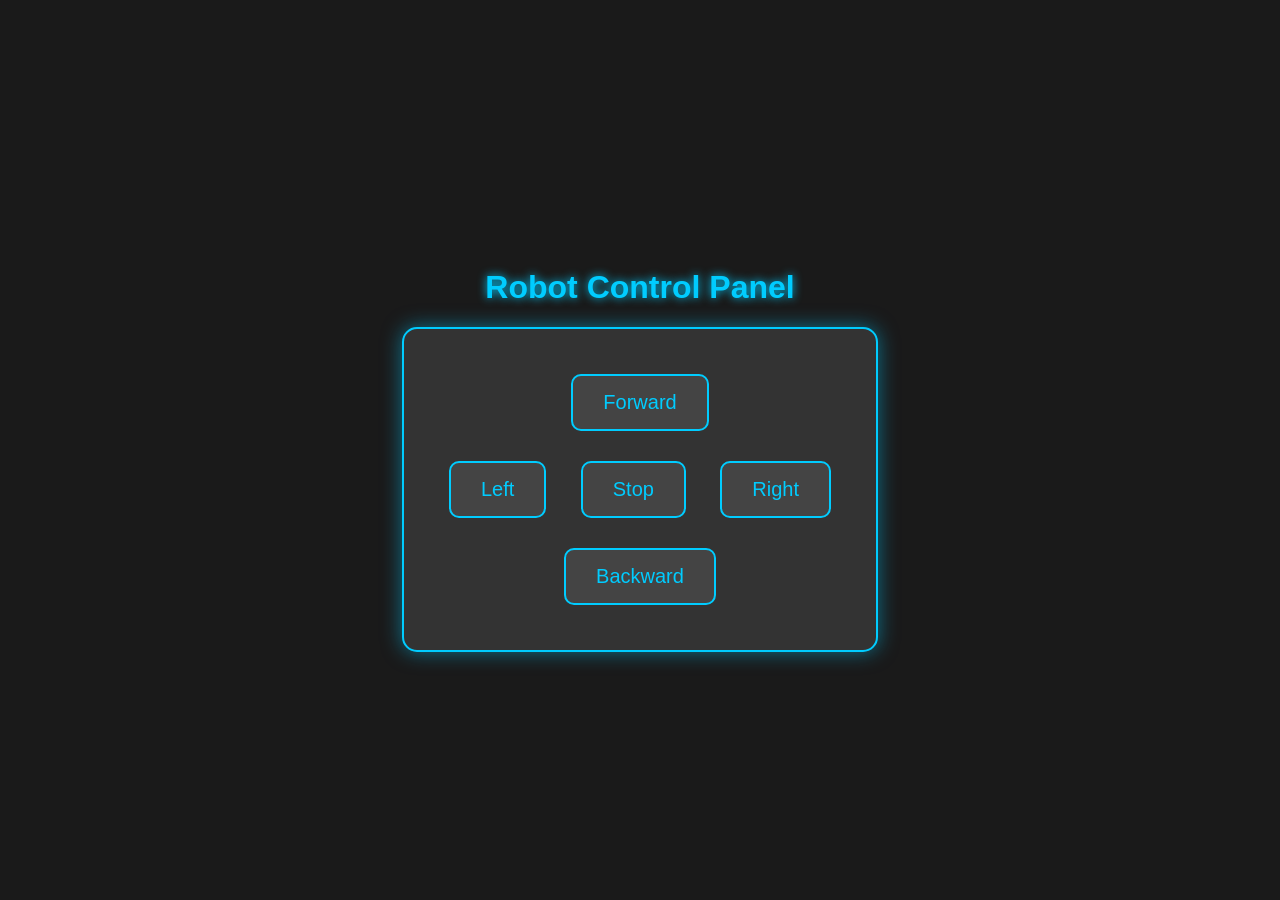
<file: index.html>
<!DOCTYPE html>
<html lang="en">
<head>
    <meta charset="UTF-8">
    <meta name="viewport" content="width=device-width, initial-scale=1.0">
    <title>Robot Control Panel</title>
    <!-- link to external CSS file -->
    <link rel="stylesheet" href="style.css">
    <style>
        /* CSS for pop-up content */
        .modal .modal-content {
            background-color: #333;
            margin: 15% auto;
            padding: 10px; 
            width: 30%; 
            max-width: 250px; 
            color: #00ccff;
            border-radius: 10px;
            box-shadow: 0 0 20px rgba(0, 204, 255, 0.5);
            text-align: center;
            border: 2px solid #00ccff;
        }
    </style>
</head>
<body>
    <!-- main heading of the control panel -->
    <h1>Robot Control Panel</h1>

    <!-- control panel form for sending commands -->
    <div class="control-panel">
        <form method="post" action="control.php" id="controlForm">
            <button type="submit" name="direction" value="forward">Forward</button><br>
            <button type="submit" name="direction" value="left">Left</button>
            <button type="submit" name="direction" value="stop">Stop</button>
            <button type="submit" name="direction" value="right">Right</button><br>
            <button type="submit" name="direction" value="backward">Backward</button>
        </form>
    </div>

    <!-- pop-up Window -->
    <div id="successModal" class="modal">
        <div class="modal-content">
            <span class="close">&times;</span>
            <p id="modalMessage"></p>
        </div>
    </div>

    <script>
        // run script when the DOM is fully loaded
        document.addEventListener('DOMContentLoaded', function() {
            // get URL parameters
            const urlParams = new URLSearchParams(window.location.search);
            const message = urlParams.get('message');

            // check if there's a message parameter
            if (message) {
                // get the pop-up and elements inside it
                var modal = document.getElementById("successModal");
                var span = document.getElementsByClassName("close")[0];
                var modalMessage = document.getElementById("modalMessage");

                // set the message inside the pop-up
                modalMessage.textContent = message;

                // display the pop-up
                modal.style.display = "block";

                // close pop-up when clicking on (x)
                span.onclick = function() {
                    modal.style.display = "none";
                    // clear the message after closing the pop-up
                    window.history.replaceState({}, document.title, window.location.pathname);
                }

                // close pop-up when clicking outside of it
                window.onclick = function(event) {
                    if (event.target == modal) {
                        modal.style.display = "none";
                        // clear the message after closing the pop-up
                        window.history.replaceState({}, document.title, window.location.pathname);
                    }
                }

                // auto-fade and hide the pop-up after a delay
                setTimeout(function() {
                    modal.classList.add('fade-out');
                    setTimeout(function() {
                        modal.style.display = "none";
                        modal.classList.remove('fade-out');
                        window.history.replaceState({}, document.title, window.location.pathname);
                    }, 500); // duration of fade-out effect
                }, 1000); // time before fade-out starts
            }
        });
    </script>
</body>
</html>
</file>
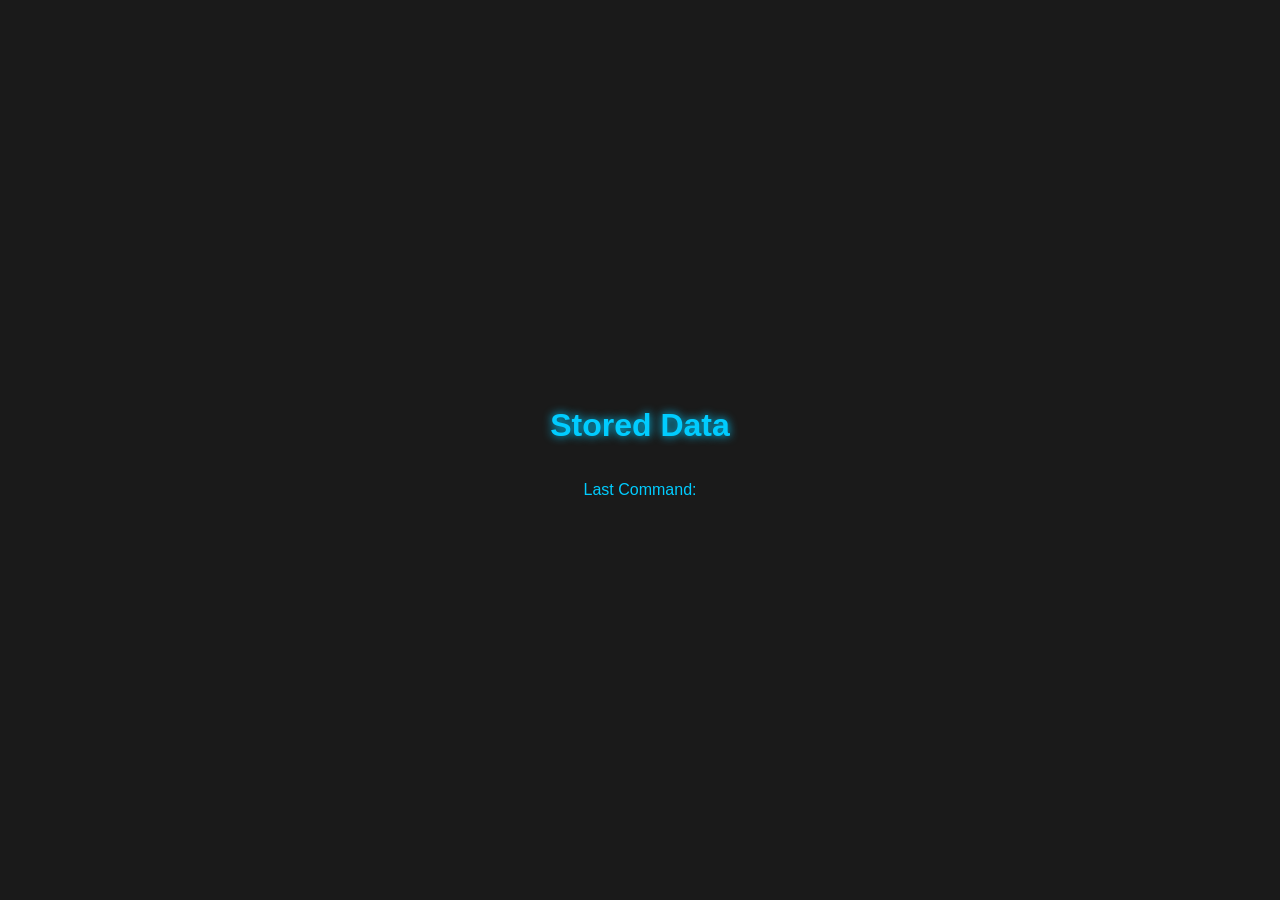
<file: display.html>
<!DOCTYPE html>
<html lang="en">
<head>
    <meta charset="UTF-8">
    <meta name="viewport" content="width=device-width, initial-scale=1.0">
    <title>Display Stored Data</title>
    <link rel="stylesheet" href="style.css">
</head>
<body>
    <h1>Stored Data</h1>
    <div class="data-display">
        <p>Last Command: <span id="lastCommand"></span></p>
    </div>
    <script>
        // Fetch the last stored command from the server
        fetch('display.php')
            .then(response => response.json())
            .then(data => {
                document.getElementById('lastCommand').textContent = data.command;
            });
    </script>
</body>
</html>
</file>
<file: style.css>
body {
    font-family: 'Roboto', sans-serif; /* font family 'Roboto' */
    background-color: #1a1a1a; /* dark bg */
    color: #00ccff; /* light blue text */
    display: flex; /* flexbox layout */
    flex-direction: column; 
    align-items: center; 
    justify-content: center; 
    height: 100vh; 
    margin: 0; 
}

/* main heading (h1) */
h1 {
    color: #00ccff; 
    text-shadow: 0 0 10px #00ccff;
}

/* styles for the control panel container */
.control-panel {
    background-color: #333; 
    padding: 30px; /* padding */
    border: 2px solid #00ccff; 
    border-radius: 15px; 
    box-shadow: 0 0 20px rgba(0, 204, 255, 0.5); 
    text-align: center; 
}

/* styles for the buttons inside the control panel */
button {
    margin: 15px; 
    padding: 15px 30px; 
    font-size: 20px; 
    cursor: pointer; 
    background-color: #444; 
    color: #00ccff; 
    border: 2px solid #00ccff; 
    border-radius: 10px; 
    transition: background-color 0.3s, transform 0.3s; 
}

/* styles for buttons on hover */
button:hover {
    background-color: #555; /* Slightly lighter background color */
    transform: scale(1.1); /* Slightly increase size */
}

/* Styles for buttons when pressed (active) */
button:active {
    background-color: #666; /* lighter background color */
    transform: scale(1.5); /* increase size */
}


/* styles for the pop-up container */
.modal {
    display: none; /* hide the pop-up by default */
    position: fixed; /* fixed position */
    left: 0; 
    top: 0;
    width: 100%;
    height: 100%; 
    overflow: auto; 
    background-color: rgba(0, 0, 0, 0.4); 
    transition: opacity 1s ease-in-out; 
}

/* styles for the pop-up content */
.modal .modal-content {
    background-color: #333; 
    margin: 15% auto; 
    padding: 10px; 
    width: 30%; 
    max-width: 250px; 
    color: #00ccff; 
    border-radius: 10px; 
    box-shadow: 0 0 20px rgba(0, 204, 255, 0.5); 
    text-align: center; 
    border: 2px solid #00ccff; 
}

/* styles for the close button inside the pop-up */
.modal .close {
    color: #00ccff; 
    float: right; 
    font-size: 28px;
    font-weight: bold;
}

/* styles for the close button on hover and focus */
.modal .close:hover,
.modal .close:focus {
    color: #fff; 
    cursor: pointer; 
}

/* styles for the fade-out effect */
.fade-out {
    opacity: 0;
}
</file>
